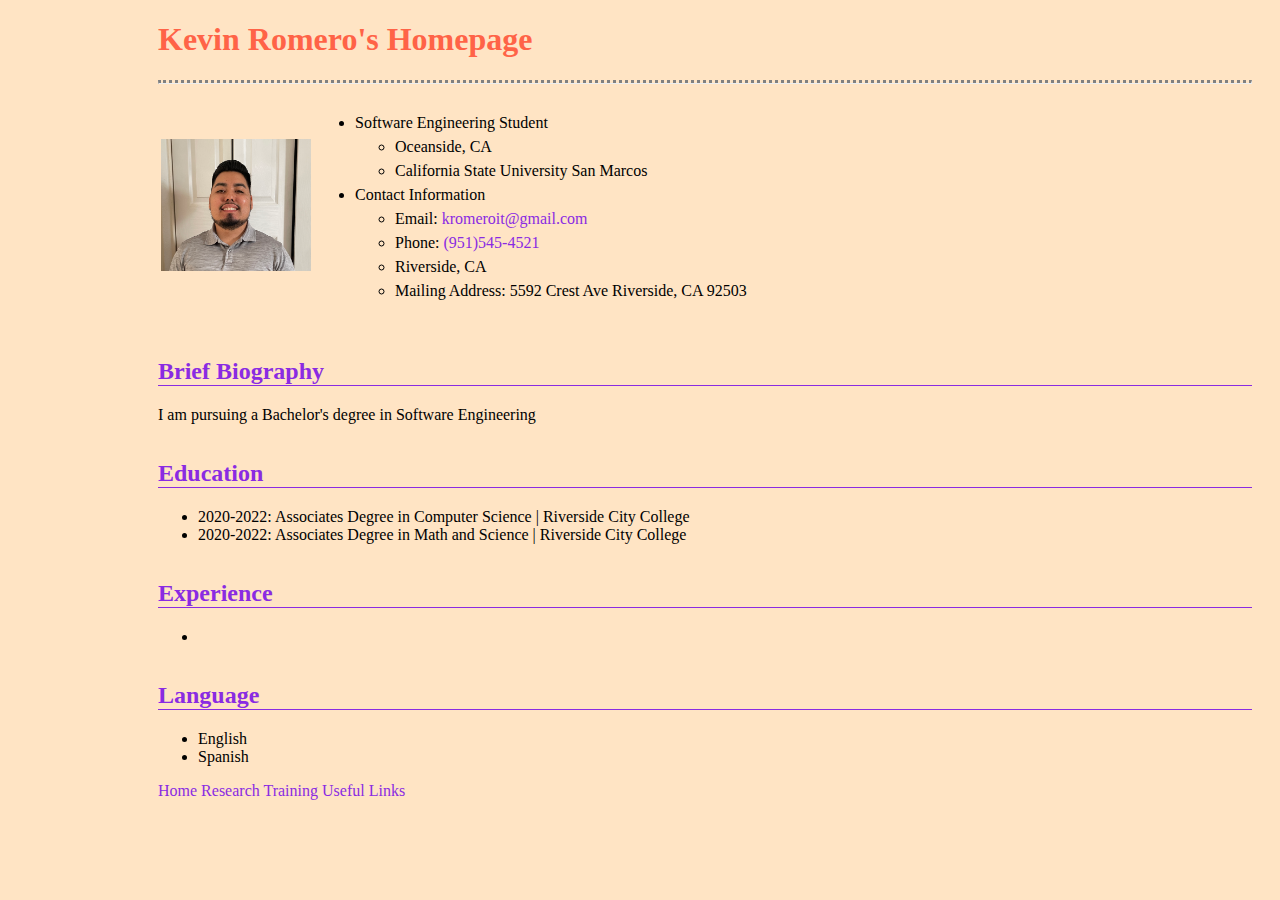
<file: index.html>
<!DOCTYPE html>
<html lang="en">
<head>
    <meta charset="UTF-8">
    <meta name="viewport" content="width=device-width, initial-scale=1.0">
    <title>Document</title>
    <link rel="stylesheet" type="text/css" href="style.css" />
</head>
<body>
    <h1>Kevin Romero's Homepage</h1>

    <hr style="border-top:dotted;">

    <table>
        <tr>
            <td>
                <img src="IMG_0998.jpeg" alt="my-photo" width="150px" \>

            </td>
            <td id="info">
                <ul>
                    <li>Software Engineering Student
                    <ul>
                        <li>Oceanside, CA</li>
                        <li>California State University San Marcos</li>
                    </ul>
                    </li>
                    <li>Contact Information</li>
                    <ul>
                        <li>Email: <a href="mailto:kromeroit@gmail.com">kromeroit@gmail.com</a></li>
                        <li>Phone: <a href="call:9515454521">(951)545-4521</a></li>
                        <li>Riverside, CA</li>
                        <li>Mailing Address: 5592 Crest Ave Riverside, CA 92503</li>
                    </ul>
                </ul>
            </td>
        </tr>
    </table>

    <h2>Brief Biography</h2>
    <p>I am pursuing a Bachelor's degree in Software Engineering</p>
    
    <h2>Education</h2>
    <ul>
        <li>2020-2022: Associates Degree in Computer Science | Riverside City College</li>
        <li>2020-2022: Associates Degree in Math and Science   | Riverside City College </li>
    </ul>
    <h2>Experience</h2>
    <ul>
        <li></li>
    </ul>
    <h2>Language</h2>
    <ul>
        <li>English</li>
        <li>Spanish</li>
    </ul>
    
    <div id="sidebar">
        <a href="">Home</a>
        <a href="">Research</a>
        <a href="">Training</a>
        <a href="">Useful Links</a>
    </div>
</body>
</html>
</file>
<file: style.css>
h1{
    color:tomato
}

#info {
    line-height: 1.5em;
}

a{
    text-decoration: none;
    color:blueviolet;
}

a:hover{
    color:darkorange;
}

body{
    background-color: bisque;
    padding-left: 150px;
    padding-right: 20px;

}

h2{
    color:blueviolet;
    border-bottom: 1px solid;
    margin-top: 1.5em;
}

sidebar{
    position: fixed;
    top: 0;
    left: 0;

    background-color: bisque;
    height: 100%;
    width: 100%;

    font-size: 1.2em;
    line-height: 1.5em;

    padding-top: 20px;
    padding-left: 18px;
}
</file>
